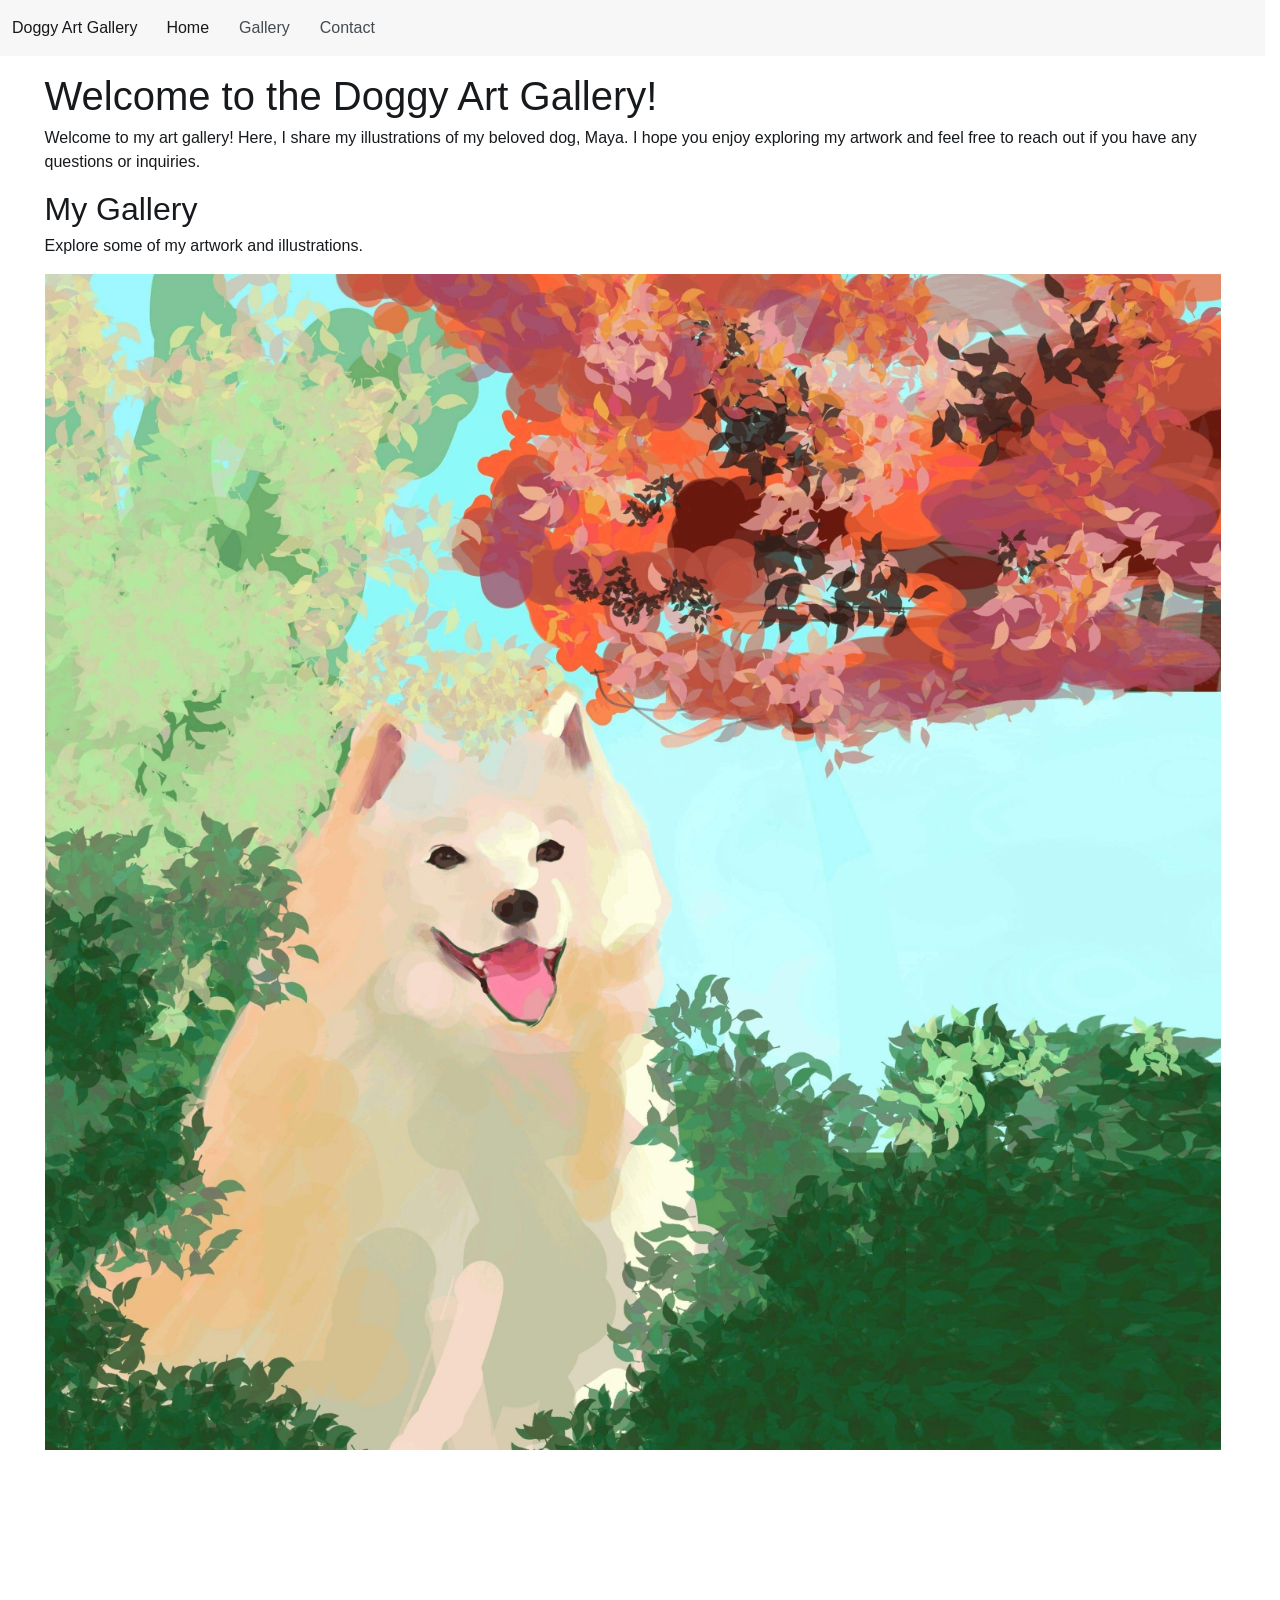
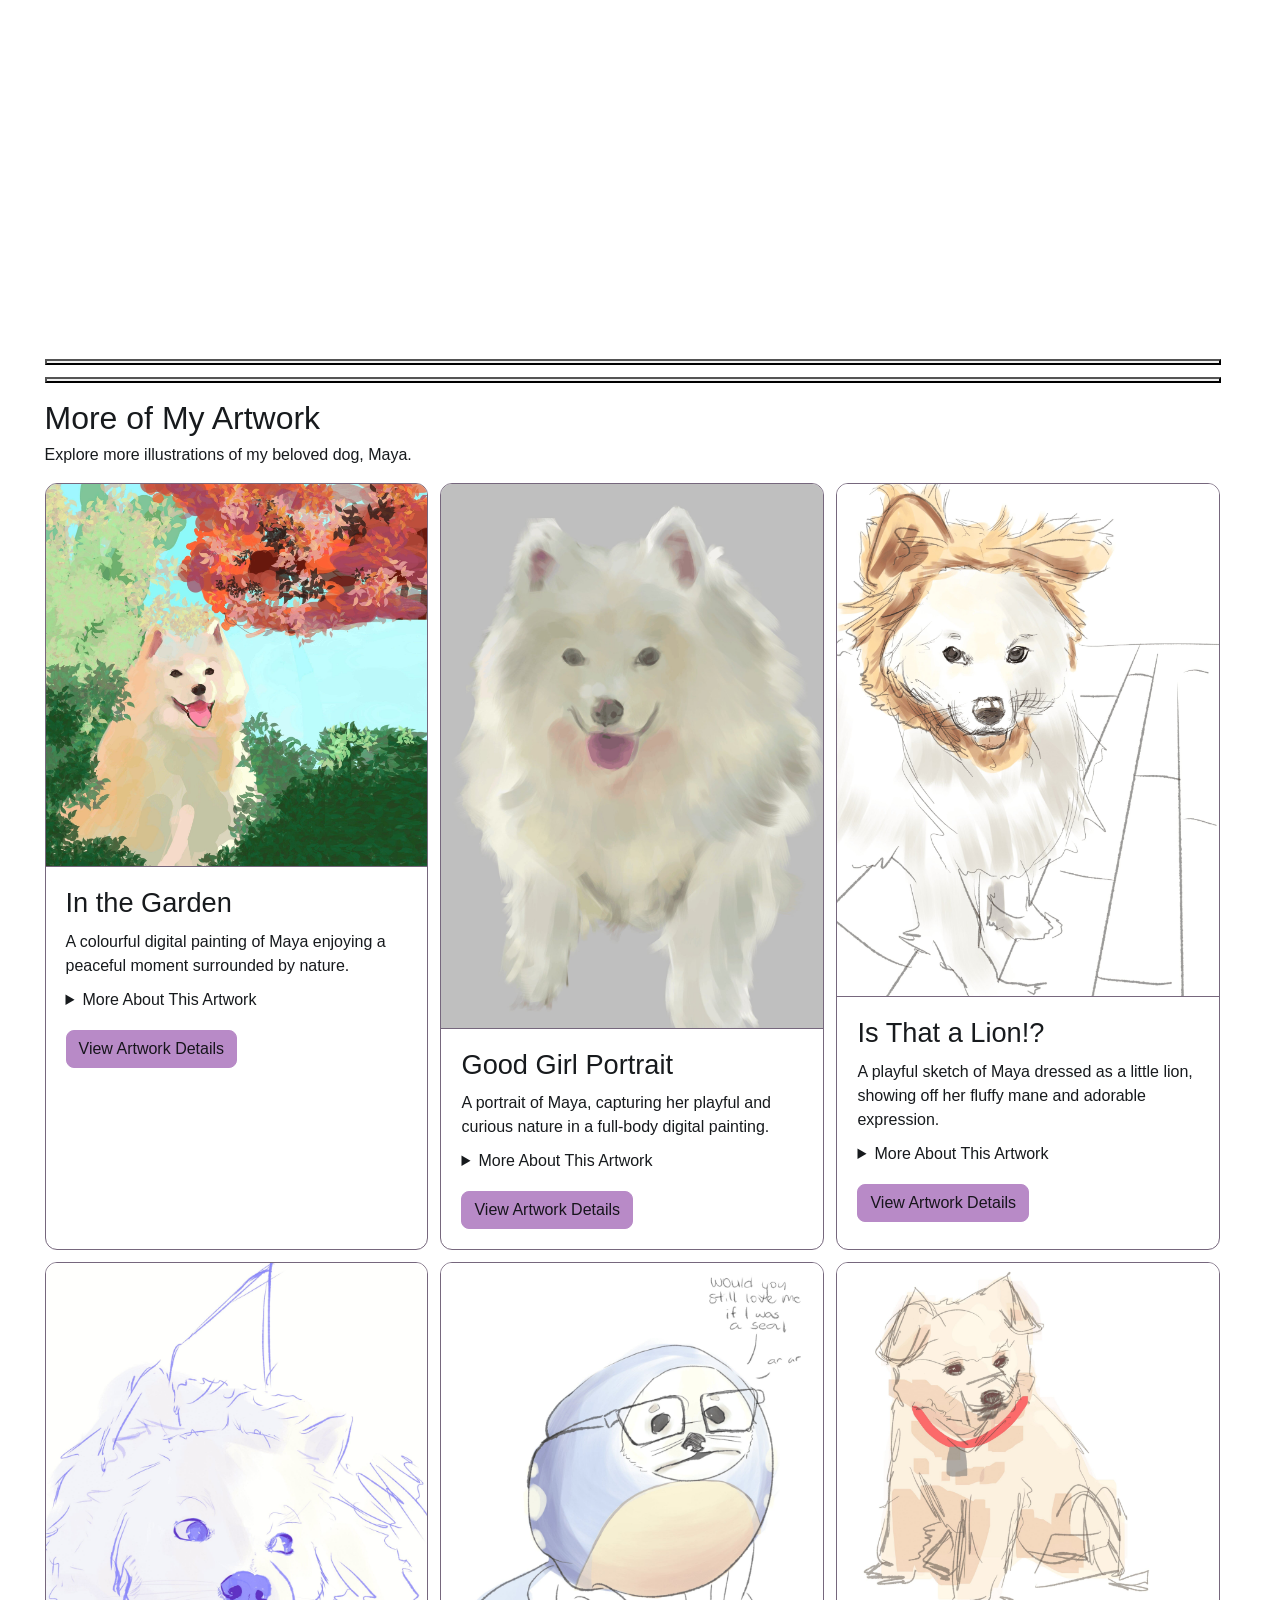
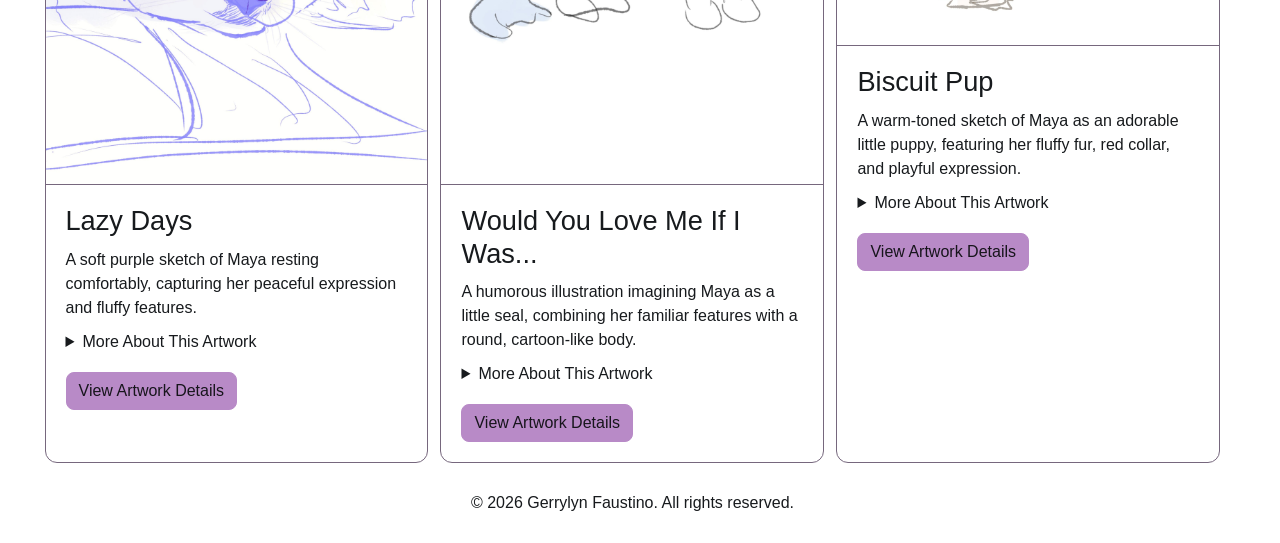
<file: index.html>
<!DOCTYPE html>
<html lang="en">

<head>
    <meta charset="UTF-8">
    <meta name="viewport" content="width=device-width, initial-scale=1.0">

    <title>Gerrylyn Faustino - Art Gallery</title>

    <link rel="stylesheet" href="css/bootstrap.min.css">
    <link rel="stylesheet" href="css/style.css">
</head>

<body>

    <nav class="navbar md:navbar-expand bg-1 fg-2">
        <div class="container-fluid">

            <a class="navbar-brand" href="index.html">
                Doggy Art Gallery
            </a>

            <button
                class="btn-icon navbar-toggler"
                type="button"
                data-bs-toggle="drawer"
                data-bs-target="#navbarNav"
                aria-controls="navbarNav"
                aria-expanded="false"
                aria-label="Toggle navigation">
                <span class="navbar-toggler-icon" aria-hidden="true"></span>
            </button>

            <dialog class="drawer drawer-end"
                    id="navbarNav"
                    aria-labelledby="navbarNavLabel">

                <div class="drawer-header">
                    <h5 class="drawer-title" id="navbarNavLabel">Menu</h5>

                    <button
                        type="button"
                        class="btn-close"
                        data-bs-dismiss="drawer"
                        aria-label="Close">
                    </button>
                </div>

                <div class="drawer-body">
                    <ul class="navbar-nav">
                        <li class="nav-item">
                            <a class="nav-link active" aria-current="page" href="index.html"> Home </a>
                        </li>
                        <li class="nav-item">
                            <a class="nav-link" href="#gallery"> Gallery </a>
                        </li>
                        <li class="nav-item">
                            <a class="nav-link" href="contact.html"> Contact </a>
                        </li>
                    </ul>
                </div>
            </dialog>
        </div>
    </nav>

    <main>
        <section class="container my-5">
            <h1>Welcome to the Doggy Art Gallery!</h1>
            <p>Welcome to my art gallery! Here, I share my illustrations of my beloved dog, Maya. I hope you enjoy exploring my artwork and feel free to reach out if you have any questions or inquiries. </p>
        </section>

        <section class="container my-5" id="gallery">
            <h2>My Gallery</h2>
            <p>Explore some of my artwork and illustrations.</p>

            <div id="artCarousel" class="carousel slide">

                <div class="carousel-inner">

                <div class="carousel-item active">
                    <img src="images/mayapainting2_compressed.jpg" class="d-block w-100" alt="Original painting of Maya"> 
                </div>

                <div class="carousel-item">
                    <img src="images/dogpainting5_compressed.jpg" class="d-block w-100" alt="Original dog painting">
                </div>

                <div class="carousel-item">
                    <img src="images/mayapainting1_compressed.jpg" class="d-block w-100" alt="Original painting of Maya">
                </div>

            </div>

            <button class="carousel-control-prev" type="button"
                    data-bs-target="#artCarousel" data-bs-slide="prev">
                <span class="carousel-control-prev-icon" aria-hidden="true"></span>
                <span class="visually-hidden">Previous</span>
            </button>

            <button class="carousel-control-next" type="button"
                    data-bs-target="#artCarousel" data-bs-slide="next">
                <span class="carousel-control-next-icon" aria-hidden="true"></span>
                <span class="visually-hidden">Next</span>
            </button>

            </div>
        </section>

        <section class="container my-5">
            <h2>More of My Artwork</h2>
            <p>Explore more illustrations of my beloved dog, Maya.</p>

            <div class="row g-4">

                <div class="col-12 md:col-6 lg:col-4">
                    <div class="card h-100">

                        <img src="images/mayapainting2_compressed.jpg" class="card-img-top" alt="Digital painting of Maya surrounded by colourful trees">

                        <div class="card-body">
                            <h3 class="card-title">In the Garden</h3>
                            <p class="card-text">A colourful digital painting of Maya enjoying a peaceful moment surrounded by nature. </p>

                            <details>
                                <summary>More About This Artwork</summary>
                                <p>This illustration captures Maya surrounded by colourful trees and greenery. I wanted to create a peaceful atmosphere using bright colours. </p>
                            </details>

                            <button
                                type="button"
                                class="btn btn-solid theme-primary mt-3"
                                data-bs-toggle="dialog"
                                data-bs-target="#artDialog1">
                                View Artwork Details
                            </button>

                            <dialog id="artDialog1" aria-labelledby="artDialogTitle1">

                                <div class="dialog-header">
                                    <h3 id="artDialogTitle1">In the Garden</h3>

                                    <form method="dialog">
                                        <button type="submit" class="btn-close" aria-label="Close"></button>
                                    </form>
                                </div>

                                <div class="dialog-body">
                                    <p>This painting was inspired by Maya's playful personality and her love for exploring nature. I used warm colours to create a cheerful and relaxing atmosphere. </p>
                                </div>

                                <div class="dialog-footer">
                                    <form method="dialog">
                                        <button type="submit" class="btn btn-solid theme-primary">
                                            Close
                                        </button>
                                    </form>
                                </div>

                            </dialog>
                            
                        </div>
                    </div>
                </div>

                <div class="col-12 md:col-6 lg:col-4">
                    <div class="card h-100">

                        <img src="images/mayapainting1_compressed.jpg"
                            class="card-img-top"
                            alt="Digital painting of Maya sitting formally with a confident expression">

                        <div class="card-body">
                            <h3 class="card-title">Good Girl Portrait</h3>

                            <p class="card-text">A portrait of Maya, capturing her playful and curious nature in a full-body digital painting.</p>

                            <details>
                                <summary>More About This Artwork</summary>
                                <p>This illustration captures Maya in a formal setting, highlighting her confident and engaging personality. </p>
                            </details>

                            <button
                                type="button"
                                class="btn btn-solid theme-primary mt-3"
                                data-bs-toggle="dialog"
                                data-bs-target="#artDialog2">
                                View Artwork Details
                            </button>

                            <dialog id="artDialog2" aria-labelledby="artDialogTitle2">

                                <div class="dialog-header">
                                    <h3 id="artDialogTitle2">Good Girl Portrait</h3>

                                    <form method="dialog">
                                        <button type="submit" class="btn-close" aria-label="Close"></button>
                                    </form>
                                </div>

                                <div class="dialog-body">
                                    <p>This painting was inspired by Maya's good nature and ability to be a sweet girl to pose for her portrait. </p>
                                </div>

                                <div class="dialog-footer">
                                    <form method="dialog">
                                        <button type="submit" class="btn btn-solid theme-primary">
                                            Close
                                        </button>
                                    </form>
                                </div>

                            </dialog>
                            
                        </div>
                    </div>
                </div>

                <div class="col-12 md:col-6 lg:col-4">
                    <div class="card h-100">

                        <img src="images/mayapainting3_compressed.jpg"
                            class="card-img-top"
                            alt="Digital painting of Maya sitting formally with a confident expression">

                        <div class="card-body">
                            <h3 class="card-title">Is That a Lion!?</h3>

                            <p class="card-text">A playful sketch of Maya dressed as a little lion, showing off her fluffy mane and adorable expression.</p>

                            <details>
                                <summary>More About This Artwork</summary>
                                <p>This illustration shows Maya dressed in a playful lion costume. I wanted to capture her expressive face while giving her the appearance of a little lion. </p>
                            </details>

                            <button
                                type="button"
                                class="btn btn-solid theme-primary mt-3"
                                data-bs-toggle="dialog"
                                data-bs-target="#artDialog3">
                                View Artwork Details
                            </button>

                            <dialog id="artDialog3" aria-labelledby="artDialogTitle3">

                                <div class="dialog-header">
                                    <h3 id="artDialogTitle3">Is That a Lion!?</h3>

                                    <form method="dialog">
                                        <button type="submit" class="btn-close" aria-label="Close"></button>
                                    </form>
                                </div>

                                <div class="dialog-body">
                                    <p>This artwork was inspired by Maya wearing her adorable lion costume. I wanted to capture the funny contrast between her fluffy appearance and the fierce animal she was dressed as. The loose sketching style gives the illustration a playful and spontaneous feeling. </p>                                
                                </div>

                                <div class="dialog-footer">
                                    <form method="dialog">
                                        <button type="submit" class="btn btn-solid theme-primary">
                                            Close
                                        </button>
                                    </form>
                                </div>

                            </dialog>
                            
                        </div>
                    </div>
                </div>

                <div class="col-12 md:col-6 lg:col-4">
                    <div class="card h-100">

                        <img src="images/mayapainting4_compressed.jpg"
                            class="card-img-top"
                            alt="Digital painting of Maya sitting formally with a confident expression">

                        <div class="card-body">
                            <h3 class="card-title">Lazy Days</h3>

                            <p class="card-text">A soft purple sketch of Maya resting comfortably, capturing her peaceful expression and fluffy features.</p>

                            <details>
                                <summary>More About This Artwork</summary>
                                <p>This sketch captures Maya during a quiet and relaxing moment. I used soft purple lines to emphasize her fluffy appearance and peaceful expression. </p>
                            </details>

                            <button
                                type="button"
                                class="btn btn-solid theme-primary mt-3"
                                data-bs-toggle="dialog"
                                data-bs-target="#artDialog4">
                                View Artwork Details
                            </button>

                            <dialog id="artDialog4" aria-labelledby="artDialogTitle4">

                                <div class="dialog-header">
                                    <h3 id="artDialogTitle4">Lazy Days</h3>

                                    <form method="dialog">
                                        <button type="submit" class="btn-close" aria-label="Close"></button>
                                    </form>
                                </div>

                                <div class="dialog-body">
                                    <p>This artwork was inspired by Maya's quieter moments when she is resting and enjoying her surroundings. I used light purple sketch lines to capture her fluffy fur and relaxed expression while keeping the illustration simple and soft. </p>                                
                                </div>

                                <div class="dialog-footer">
                                    <form method="dialog">
                                        <button type="submit" class="btn btn-solid theme-primary">
                                            Close
                                        </button>
                                    </form>
                                </div>

                            </dialog>
                            
                        </div>
                    </div>
                </div>

                <div class="col-12 md:col-6 lg:col-4">
                    <div class="card h-100">

                        <img src="images/dogpainting5_compressed.jpg"
                            class="card-img-top"
                            alt="Digital painting of Maya sitting formally with a confident expression">

                        <div class="card-body">
                            <h3 class="card-title">Would You Love Me If I Was...</h3>

                            <p class="card-text">A humorous illustration imagining Maya as a little seal, combining her familiar features with a round, cartoon-like body.</p>

                            <details>
                                <summary>More About This Artwork</summary>
                                <p>This playful illustration imagines Maya as a little seal. I wanted to create something humorous while keeping her recognizable facial features and personality. </p>
                            </details>

                            <button
                                type="button"
                                class="btn btn-solid theme-primary mt-3"
                                data-bs-toggle="dialog"
                                data-bs-target="#artDialog5">
                                View Artwork Details
                            </button>

                            <dialog id="artDialog5" aria-labelledby="artDialogTitle5">

                                <div class="dialog-header">
                                    <h3 id="artDialogTitle5">Would You Love Me If I Was...</h3>

                                    <form method="dialog">
                                        <button type="submit" class="btn-close" aria-label="Close"></button>
                                    </form>
                                </div>

                                <div class="dialog-body">
                                    <p>This illustration was inspired by the humorous idea of Maya transforming into a little seal. I experimented with a round body shape and exaggerated facial features to create a funny character while maintaining Maya's recognizable personality. </p>                                
                                </div>

                                <div class="dialog-footer">
                                    <form method="dialog">
                                        <button type="submit" class="btn btn-solid theme-primary">
                                            Close
                                        </button>
                                    </form>
                                </div>

                            </dialog>
                            
                        </div>
                    </div>
                </div>


                <div class="col-12 md:col-6 lg:col-4">
                    <div class="card h-100">

                        <img src="images/dogpainting6_compressed.jpg"
                            class="card-img-top"
                            alt="Digital painting of Maya sitting formally with a confident expression">

                        <div class="card-body">
                            <h3 class="card-title">Biscuit Pup</h3>

                            <p class="card-text">A warm-toned sketch of Maya as an adorable little puppy, featuring her fluffy fur, red collar, and playful expression.</p>

                            <details>
                                <summary>More About This Artwork</summary>
                                <p>This illustration features Maya as a small, biscuit-coloured puppy wearing a red collar. I used a loose sketching style to capture her adorable appearance. </p>
                            </details>

                            <button
                                type="button"
                                class="btn btn-solid theme-primary mt-3"
                                data-bs-toggle="dialog"
                                data-bs-target="#artDialog6">
                                View Artwork Details
                            </button>

                            <dialog id="artDialog6" aria-labelledby="artDialogTitle6">

                                <div class="dialog-header">
                                    <h3 id="artDialogTitle6">Biscuit Pup</h3>

                                    <form method="dialog">
                                        <button type="submit" class="btn-close" aria-label="Close"></button>
                                    </form>
                                </div>

                                <div class="dialog-body">
                                    <p>This artwork explores a simplified, cartoon-like version of Maya as a small puppy. I used warm beige tones, a bright red collar, and loose sketch lines to emphasize her adorable appearance and playful personality. </p>                                
                                </div>

                                <div class="dialog-footer">
                                    <form method="dialog">
                                        <button type="submit" class="btn btn-solid theme-primary">
                                            Close
                                        </button>
                                    </form>
                                </div>

                            </dialog>
                            
                        </div>
                    </div>
                </div>

            </div>
        </section>

    </main>

    <footer class="container text-center py-4">
        <p>&copy; 2026 Gerrylyn Faustino. All rights reserved.</p>
    </footer>

    <script type="module" src="js/bootstrap.bundle.min.js"></script>

</body>
</html>
</file>
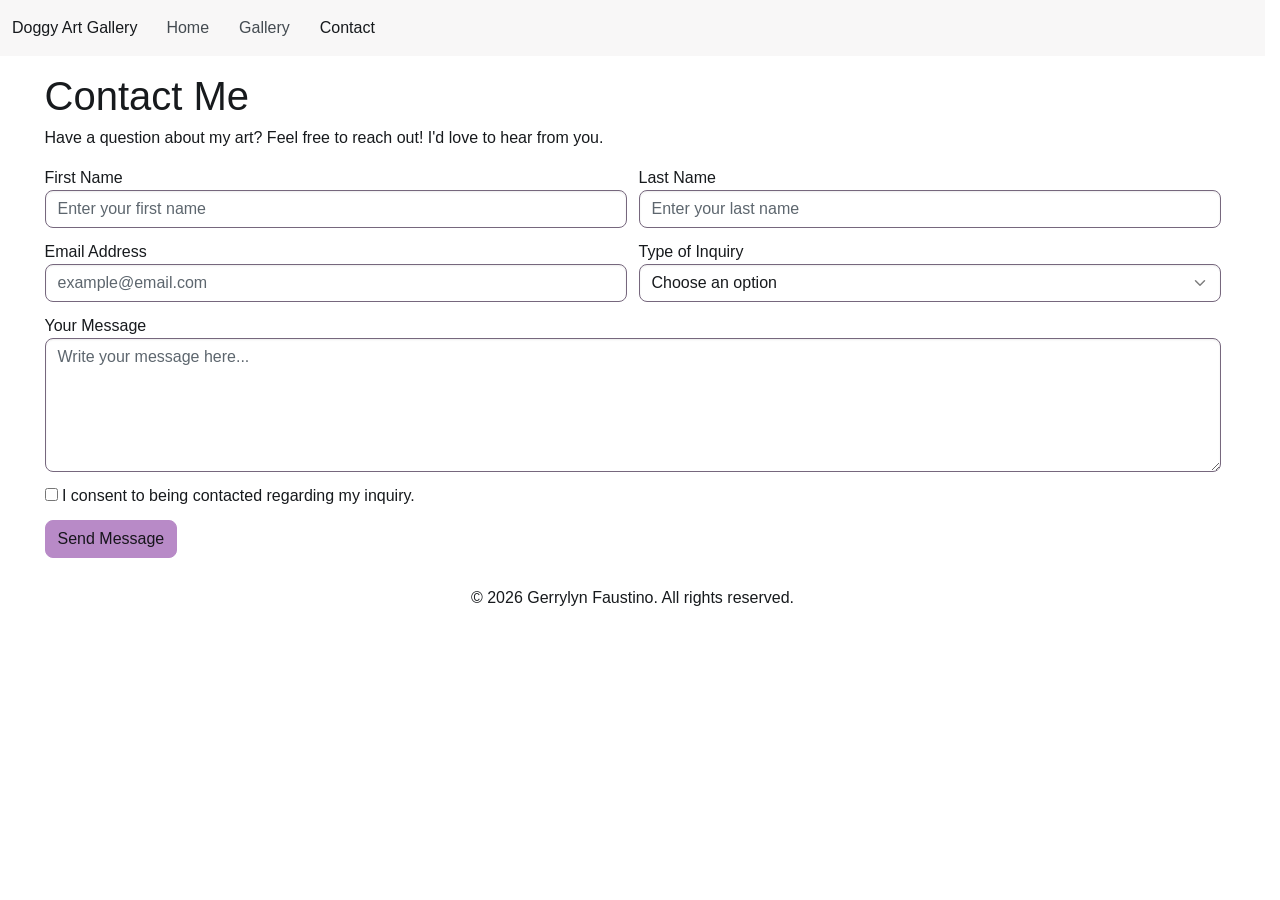
<file: contact.html>
<!DOCTYPE html>
<html lang="en">

<head>
    <meta charset="UTF-8">
    <meta name="viewport" content="width=device-width, initial-scale=1.0">

    <title>Contact Gerrylyn Faustino - Doggy Art Gallery</title>

    <link rel="stylesheet" href="css/bootstrap.min.css">
    <link rel="stylesheet" href="css/style.css">
</head>

<body>

    <nav class="navbar md:navbar-expand bg-1 fg-2">
        <div class="container-fluid">

            <a class="navbar-brand" href="index.html">Doggy Art Gallery</a>

            <button
                class="btn-icon navbar-toggler"
                type="button"
                data-bs-toggle="drawer"
                data-bs-target="#navbarNav"
                aria-controls="navbarNav"
                aria-expanded="false"
                aria-label="Toggle navigation">

                <span class="navbar-toggler-icon" aria-hidden="true"></span>
            </button>

            <dialog
                class="drawer drawer-end"
                id="navbarNav"
                aria-labelledby="navbarNavLabel">

                <div class="drawer-header">
                    <h5 class="drawer-title" id="navbarNavLabel">Menu</h5>

                    <button
                        type="button"
                        class="btn-close"
                        data-bs-dismiss="drawer"
                        aria-label="Close">
                    </button>
                </div>

                <div class="drawer-body">
                    <ul class="navbar-nav">
                        <li class="nav-item">
                            <a class="nav-link" href="index.html">Home</a>
                        </li>

                        <li class="nav-item">
                            <a class="nav-link" href="index.html#gallery">Gallery</a>
                        </li>

                        <li class="nav-item">
                            <a class="nav-link active" aria-current="page" href="contact.html">Contact</a>
                        </li>
                    </ul>
                </div>

            </dialog>
        </div>
    </nav>

    <main class="container my-5">

        <h1>Contact Me</h1>
        <p>Have a question about my art? Feel free to reach out! I'd love to hear from you.</p>

        <form action="#" method="get">

            <div class="row g-4">

                <div class="col-12 md:col-6">
                    <label for="firstName">First Name</label>

                    <input
                        type="text"
                        class="form-control"
                        id="firstName"
                        name="firstName"
                        placeholder="Enter your first name"
                        required>
                </div>

                <div class="col-12 md:col-6">
                    <label for="lastName">Last Name</label>

                    <input
                        type="text"
                        class="form-control"
                        id="lastName"
                        name="lastName"
                        placeholder="Enter your last name"
                        required>
                </div>

                <div class="col-12 md:col-6">
                    <label for="email">Email Address</label>

                    <input
                        type="email"
                        class="form-control"
                        id="email"
                        name="email"
                        placeholder="example@email.com"
                        required>
                </div>

                <div class="col-12 md:col-6">
                    <label for="inquiryType">Type of Inquiry</label>

                    <select
                        class="form-control"
                        id="inquiryType"
                        name="inquiryType"
                        required>

                        <option value="">Choose an option</option>
                        <option value="artwork">Artwork Questions</option>
                        <option value="commission">Commission Requests</option>
                        <option value="general">General Inquiry</option>

                    </select>
                </div>

                <div class="col-12">
                    <label for="message">Your Message</label>

                    <textarea
                        class="form-control"
                        id="message"
                        name="message"
                        rows="5"
                        placeholder="Write your message here..."
                        required></textarea>
                </div>

                <div class="col-12">
                    <div class="form-check">

                        <input
                            class="form-check-input"
                            type="checkbox"
                            id="consent"
                            name="consent"
                            required>

                        <label class="form-check-label" for="consent">I consent to being contacted regarding my inquiry.</label>

                    </div>
                </div>

                <div class="col-12">

                    <button
                        type="submit"
                        class="btn btn-solid theme-primary">

                        Send Message
                    </button>

                </div>
            </div>
        </form>
    </main>


    <footer class="container text-center py-4">
        <p>&copy; 2026 Gerrylyn Faustino. All rights reserved.</p>
    </footer>

    <script
        type="module"
        src="js/bootstrap.bundle.min.js">
    </script>

</body>
</html>
</file>
<file: css/style.css>
:root {
    --bs-primary: #b88ac7;
    --bs-primary-rgb: 184, 138, 199;
    --bs-body-bg: #17151c;
    --bs-body-color: #f5edf7;
    --bs-border-color: #76677d;
}

.btn-solid.theme-primary {
    background-color: #b88ac7;
    border-color: #b88ac7;
    color: #17151c;
}

.btn-solid.theme-primary:hover {
    background-color: #d4b2df;
    border-color: #d4b2df;
    color: #17151c;
}
</file>
